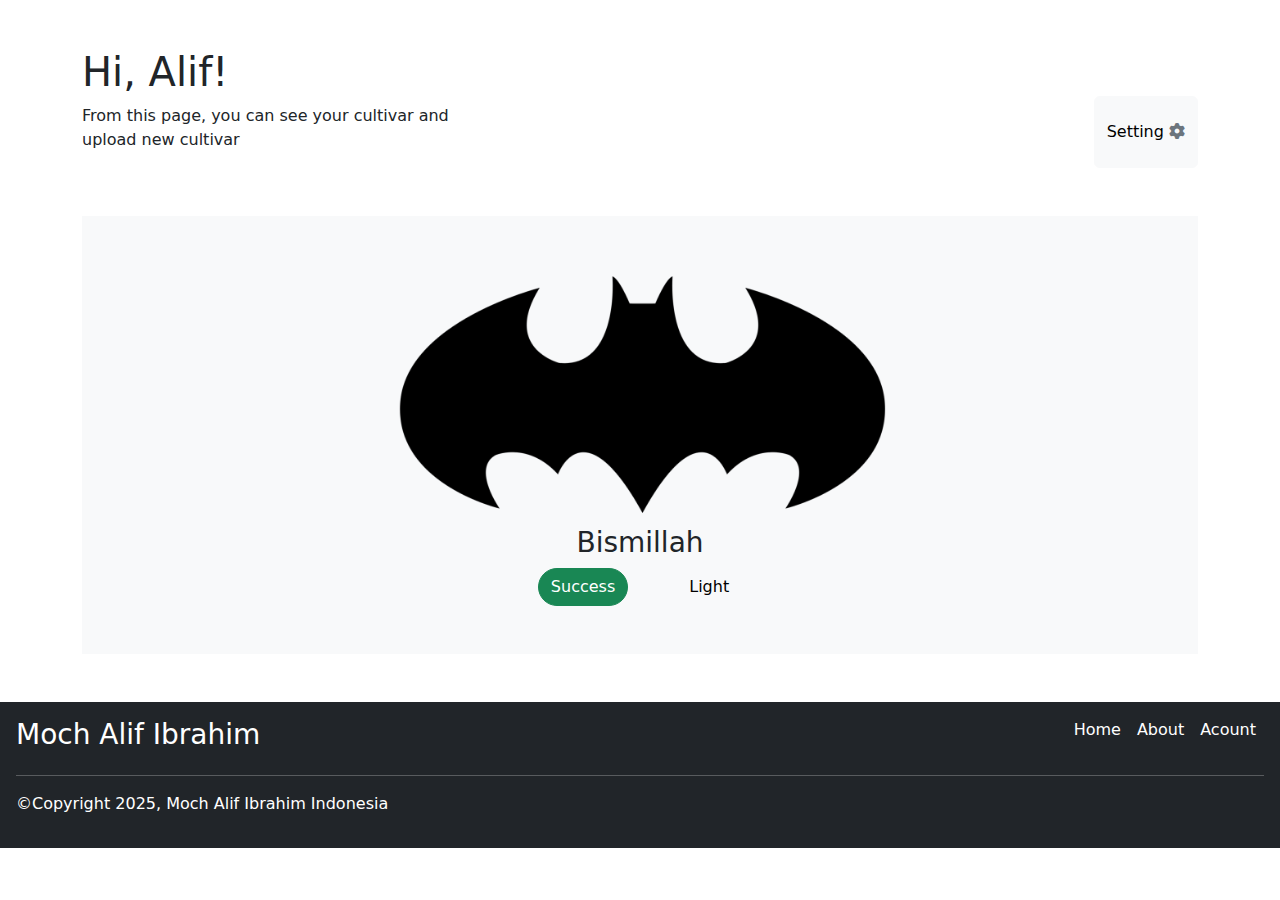
<file: belajarbootstrap.html>
<!DOCTYPE html>
<html lang="en">

<head>
    <meta charset="UTF-8">
    <meta name="viewport" content="width=device-width, initial-scale=1.0">
    <title>Document</title>
    <link href="https://cdn.jsdelivr.net/npm/bootstrap@5.3.3/dist/css/bootstrap.min.css" rel="stylesheet"
        integrity="sha384-QWTKZyjpPEjISv5WaRU9OFeRpok6YctnYmDr5pNlyT2bRjXh0JMhjY6hW+ALEwIH" crossorigin="anonymous">
    <link rel="stylesheet" href="https://cdnjs.cloudflare.com/ajax/libs/font-awesome/6.7.2/css/all.min.css"
        integrity="sha512-Evv84Mr4kqVGRNSgIGL/F/aIDqQb7xQ2vcrdIwxfjThSH8CSR7PBEakCr51Ck+w+/U6swU2Im1vVX0SVk9ABhg=="
        crossorigin="anonymous" referrerpolicy="no-referrer" />
</head>

<body>
    <div class="container py-5">
        <div class="d-flex justify-content-between">
            <div class="w-50">
                <h1>Hi, Alif!</h1>
                <p>From this page, you can see your cultivar and <br>
                    upload new cultivar</p>
            </div>
            <button class="btn btn-light mt-5">
                Setting <i class="fa-solid fa-gear text-secondary"></i>
            </button>
        </div>
        <div class="bg-light p-5 mt-5">
            <img src="pngwing.com.png" class="w-50 d-block m-auto" alt="foto">
            <h3 class="text-center">Bismillah</h3>
            <div class="d-flex justify-content-center gap-5">
                <button type="button" class="btn btn-success rounded-pill">Success</button>
                <button type="button" class="btn btn-light rounded-pill">Light</button>
            </div>
        </div>
    </div>

    <footer class="bg-dark p-3">
        <div class="d-flex justify-content-between">
            <div>
                <h3 class="text-white">Moch Alif Ibrahim</h3>
            </div>
            <div class="d-flex">
                <p><a href="" class="text-decoration-none text-white mx-2 ">Home</a></p>
                <p><a href="" class="text-decoration-none text-white mx-2 ">About</a></p>
                <p><a href="" class="text-decoration-none text-white mx-2 ">Acount</a></p>
            </div>
        </div>
        <hr class="text-white">
        <div class="text-white">
            <p class="d-flex justify-content-between">
                &copy;Copyright 2025, Moch Alif Ibrahim Indonesia
            </p>
        </div>
    </footer>

    <script src="https://cdn.jsdelivr.net/npm/@popperjs/core@2.11.8/dist/umd/popper.min.js"
        integrity="sha384-I7E8VVD/ismYTF4hNIPjVp/Zjvgyol6VFvRkX/vR+Vc4jQkC+hVqc2pM8ODewa9r"
        crossorigin="anonymous"></script>
    <script src="https://cdn.jsdelivr.net/npm/bootstrap@5.3.3/dist/js/bootstrap.min.js"
        integrity="sha384-0pUGZvbkm6XF6gxjEnlmuGrJXVbNuzT9qBBavbLwCsOGabYfZo0T0to5eqruptLy"
        crossorigin="anonymous"></script>
</body>

</html>
</file>
